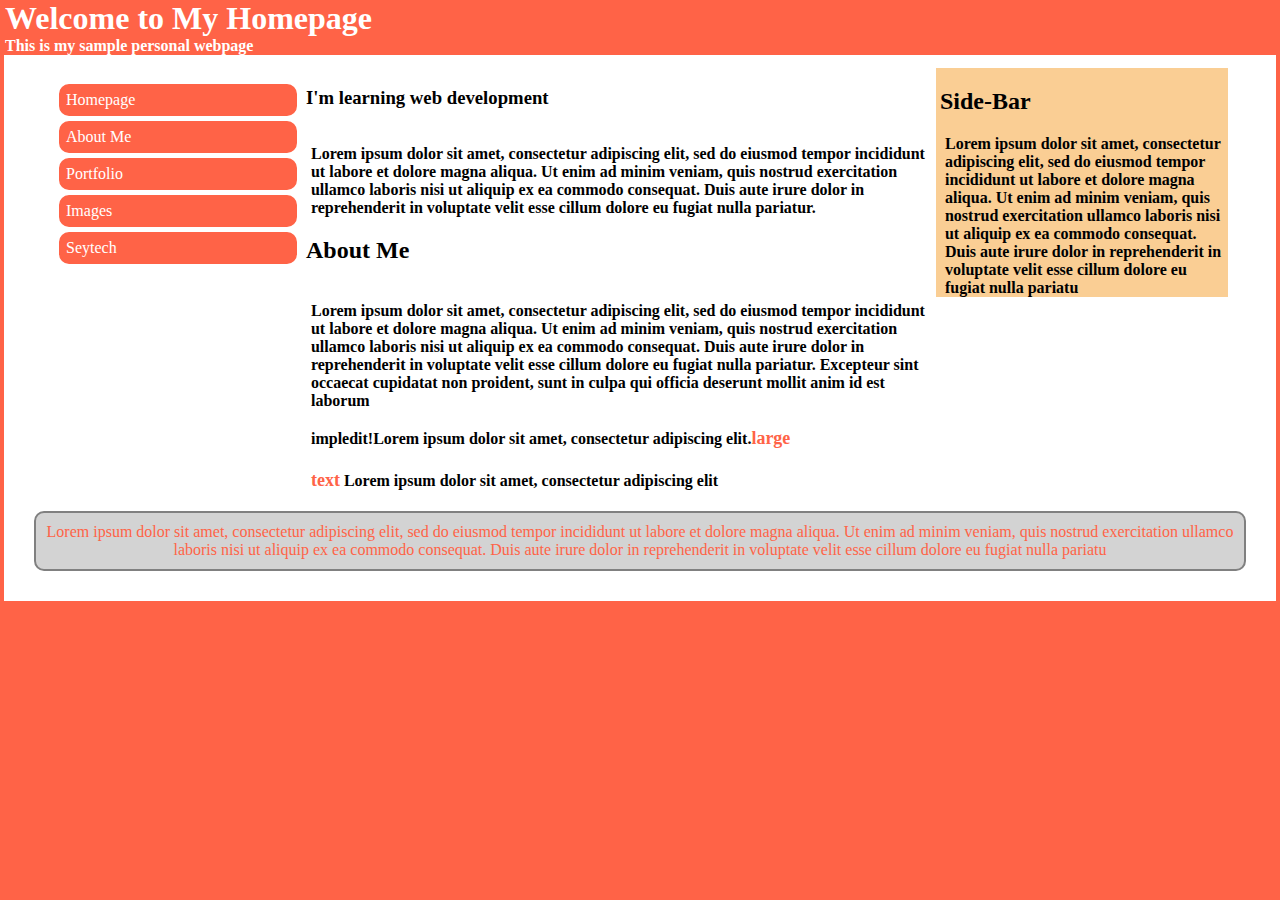
<file: week 1/practice/index.html>
<!DOCTYPE html>
<html lang="en">
<head>
    <meta charset="UTF-8">
    <meta http-equiv="X-UA-Compatible" content="IE=edge">
    <meta name="viewport" content="width=device-width, initial-scale=1.0">
    <title>Document</title>
    <link rel="stylesheet" href="style.css"/>
</head>
<body>
    <h1>Welcome to My Homepage</h1>
    <p>This is my sample personal webpage</p>
    <main>
       <div class="first">
           <ul>
               <li>Homepage</li>
               <li>About Me</li>
               <li>Portfolio</li>
               <li>Images</li>
               <li><a target="_blank" href="https://learn.seytech.co/courses/basics/web">Seytech</a></li>
           </ul>
       </div> 
    <div class="second">
        <h3>I'm learning web development</h3></br>
        <p>Lorem ipsum dolor sit amet, consectetur adipiscing elit, sed do eiusmod tempor incididunt ut labore et dolore magna aliqua. Ut enim ad minim veniam, quis nostrud exercitation ullamco laboris nisi ut aliquip ex ea commodo consequat. Duis aute irure dolor in reprehenderit in voluptate velit esse cillum dolore eu fugiat nulla pariatur.</p>
        <h2>About Me</h2></br>
        <p>Lorem ipsum dolor sit amet, consectetur adipiscing elit, sed do eiusmod tempor incididunt ut labore et dolore magna aliqua. Ut enim ad minim veniam, quis nostrud exercitation ullamco laboris nisi ut aliquip ex ea commodo consequat. Duis aute irure dolor in reprehenderit in voluptate velit esse cillum dolore eu fugiat nulla pariatur. Excepteur sint occaecat cupidatat non proident, sunt in culpa qui officia deserunt mollit anim id est laborum</p></br>
        <p>impledit!Lorem ipsum dolor sit amet, consectetur adipiscing elit.<span>large</br></br> text</span> Lorem ipsum dolor sit amet, consectetur adipiscing elit</p>
       </div>
       <div class="third">
           <h2>Side-Bar</h2>
           <p>Lorem ipsum dolor sit amet, consectetur adipiscing elit, sed do eiusmod tempor incididunt ut labore et dolore magna aliqua. Ut enim ad minim veniam, quis nostrud exercitation ullamco laboris nisi ut aliquip ex ea commodo consequat. Duis aute irure dolor in reprehenderit in voluptate velit esse cillum dolore eu fugiat nulla pariatu</p>
           
        </div>
        <footer>Lorem ipsum dolor sit amet, consectetur adipiscing elit, sed do eiusmod tempor incididunt ut labore et dolore magna aliqua. Ut enim ad minim veniam, quis nostrud exercitation ullamco laboris nisi ut aliquip ex ea commodo consequat. Duis aute irure dolor in reprehenderit in voluptate velit esse cillum dolore eu fugiat nulla pariatu</footer>
    </main>
</body>
</html>
</file>
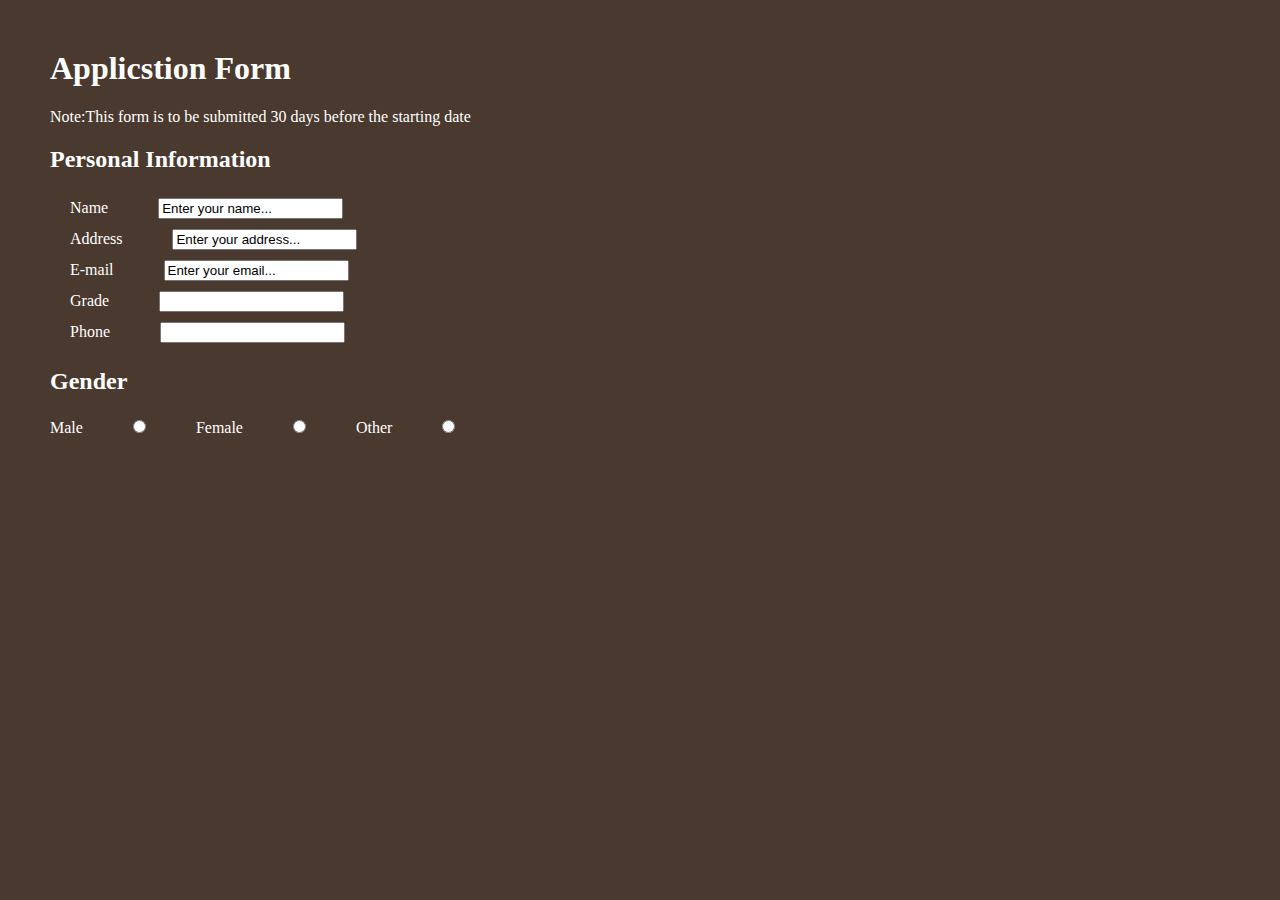
<file: week2/class2/homework/index.html>
<!DOCTYPE html>
<html lang="en">
<head>
    <meta charset="UTF-8">
    <meta http-equiv="X-UA-Compatible" content="IE=edge">
    <meta name="viewport" content="width=device-width, initial-scale=1.0">
    <title>Document</title>
    <link rel="stylesheet" href="style.css">
</head>
<body>
    <h1>Applicstion Form</h1>
    <div class="row">
        Note:This form is to be submitted 30 days before the starting date
    </div>
    <div class="row">
       <h2>Personal Information</h2>
    </div>
    <div class="row1">
        Name<input type="text" value="Enter your name..."/>
    </div>
    <div class="row1">
        Address<input type="text" value="Enter your address..."/>
    </div><div class="row1">
        E-mail<input type="text" value="Enter your email..."/>
    </div><div class="row1">
        Grade<input type="number" value="Enter your grade..."/>
    </div><div class="row1">
        Phone<input type="number" value="+1"/>
    </div>
    <div class="row">
        <h2>Gender</h2>
    </div>
    <div class="row">
       <label>Male</label><input name="gender" type="radio"/><label>Female</label><input name="gender" type="radio"/><label>Other</label><input name="gender" type="radio"/>

    </div>
    
</body>
</html>
</file>
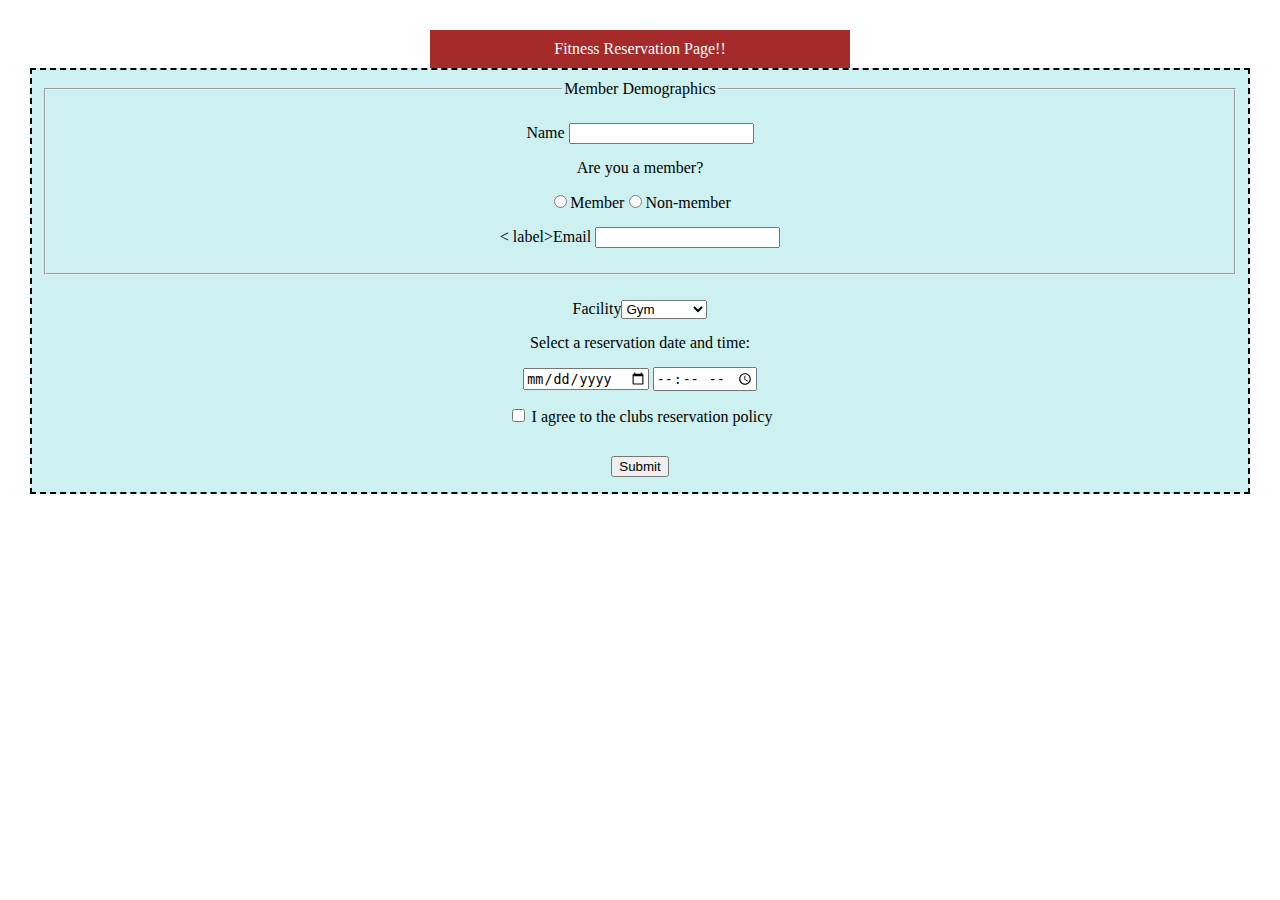
<file: week2/class2/practice2/index.html>
<!DOCTYPE html>
<html lang="en">
<head>
    <meta charset="UTF-8">
    <meta http-equiv="X-UA-Compatible" content="IE=edge">
    <meta name="viewport" content="width=device-width, initial-scale=1.0">
    <title>Document</title>
    <link rel="stylesheet" href="style.css">
</head>
<body>
  <div class="tittle">Fitness Reservation Page!!</div>
</hr>
  <form>
      <div class="member">
       <fieldset class="member">
         <legend>Member Demographics</legend>
         <div class="row">
            <label>Name</label> <input name="firstname"/>
         </div>
         <div class="row">
            Are you a member?
         </div>
         <div class="row">
            <input name="member" type="radio"/>Member<input name="member" type="radio">Non-member
         </div>
         <div class="row">
            < label>Email</label> <input name="email"/>
        </fieldset>
        </div>
      </div>
      <div class="row">
       Facility<select>
           <option value="Badminton">Badminton</option>
           <option value="soccer">Soccer</option>
           <option value="pool">Pool</option>
           <option selected value="gym">Gym</option>
       </select>
    </div>
    <div class="row">
        Select a reservation date and time:
    </div>
    <div class="row">
        <input type="date"/> <input type="time">
    </div>
    <div class="row">
        <input type="checkbox"/> I agree to the clubs reservation policy
    </div>
    <button class="row">Submit</button>
  </form> 
</body>
</html>
</file>
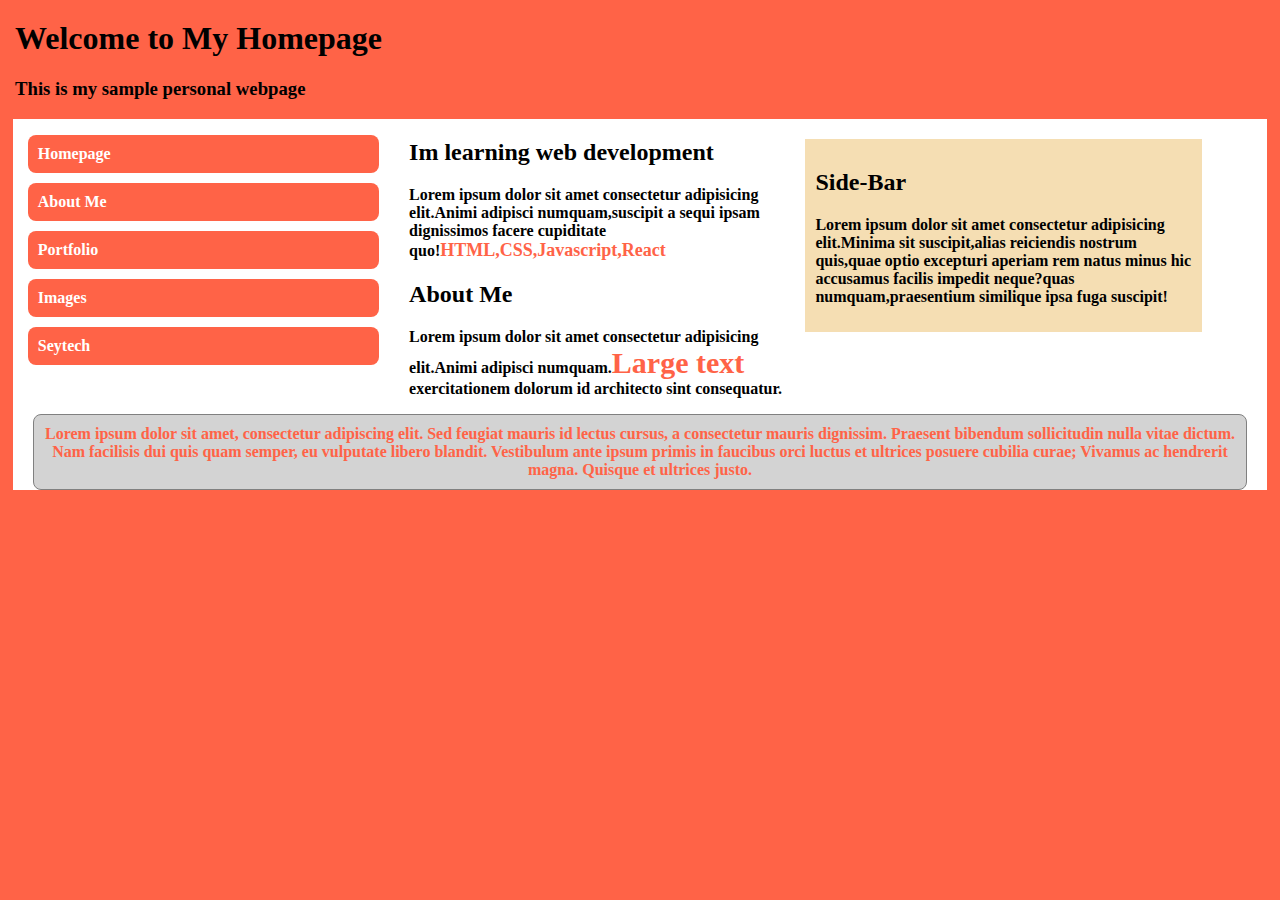
<file: week2/class3/practice1/index.html>
<!DOCTYPE html>
<html lang="en">
<head>
    <meta charset="UTF-8">
    <meta http-equiv="X-UA-Compatible" content="IE=edge">
    <meta name="viewport" content="width=device-width, initial-scale=1.0">
    <title>Document</title>
    <link rel="stylesheet" href="style.css">
</head>
<body>
  <div class="container">
    <header>
        <h1>Welcome to My Homepage</h1>
        <h3>This is my sample personal webpage </h3>
    </header>
    <div class="wrapper">
        <nav>
            <ul>
                <li>Homepage</li>
                <li>About Me</li>
                <li>Portfolio</li>
                <li>Images</li>
                <li>Seytech</li>
            </ul>
        </nav>
        <div class="middle">
            <h2>Im learning web development</h2>
            <p>Lorem ipsum dolor sit amet consectetur adipisicing elit.Animi adipisci numquam,suscipit a sequi ipsam dignissimos facere cupiditate quo!<span>HTML,CSS,Javascript,React</span></p>
            <h2>About Me</h2>
            <P>Lorem ipsum dolor sit amet consectetur adipisicing elit.Animi adipisci numquam.<span class="large">Large text</span> exercitationem dolorum id architecto sint consequatur.</P>
        </div>
        <aside>
            <h2>Side-Bar</h2>
            <p>Lorem ipsum dolor sit amet consectetur adipisicing elit.Minima sit suscipit,alias reiciendis nostrum quis,quae optio excepturi aperiam rem natus minus hic accusamus facilis impedit neque?quas numquam,praesentium similique ipsa fuga suscipit!</p>
        </aside>
        <div class="clear"></div>
        <footer>Lorem ipsum dolor sit amet, consectetur adipiscing elit. Sed feugiat mauris id lectus cursus, a consectetur mauris dignissim. Praesent bibendum sollicitudin nulla vitae dictum. Nam facilisis dui quis quam semper, eu vulputate libero blandit. Vestibulum ante ipsum primis in faucibus orci luctus et ultrices posuere cubilia curae; Vivamus ac hendrerit magna. Quisque et ultrices justo.</footer>
    </div>
  </div>
</body>
</html>
</file>
<file: week2/class5/practice1/index.html>
<!DOCTYPE html>
<html lang="en">
<head>
    <meta charset="UTF-8">
    <meta http-equiv="X-UA-Compatible" content="IE=edge">
    <meta name="viewport" content="width=device-width, initial-scale=1.0">
    <title>Document</title>
    <link rel="stylesheet" href="style.css">
</head>
<body>
    <div class="container">
        <span>Text</span>
    </div>
</body>
</html>
</file>
<file: week 1/practice/style.css>
body{
    background-color: tomato;
    margin:0
}
h1,p{
    margin:auto;
    margin-left: 5px;
    color: white;
}
p{
    font-weight: bolder;
    font-size: medium;
}
div p{
    color:black    
}
main{
    background-color: white;
    margin: auto;
    margin-left: 4px;
    margin-right: 4px;
    padding: 10px;
   
}
.first,.second,.third{
    display: inline-block;
    vertical-align: top;
    margin-top: 3px;
}
.first{
    width:23%
}
.second{
    width: 50%;
}
.third{
    width: 23%;
    background-color: rgb(250, 206, 148);
    margin-right: 10px;
    padding-left: 4px;
}
span{
    font-size:large;
    color: tomato;
}
footer{
    border:solid 2px grey;
    background-color: lightgrey;
    border-radius: 10px;
    color: tomato;
    margin: 20px;
    padding: 10px;
    text-align: center;

}
li{
    background-color: tomato;
    border: solid 2px tomato;
    color: white;
    margin: 5px;
    padding: 5px;
    border-radius: 10px;
}

ul li:hover{
    background-color: lightgray;
    color: rgb(109, 106, 106);
}
a{
    list-style: none;
    text-decoration: none;
    color: white;
}
</file>
<file: week2/class2/homework/style.css>
body{
    background-color: rgba(63, 46, 34, 0.945);
    margin-top: 50px;
    margin-left: 50px;
    color: white;
} 
input{
    margin:5px 50px;
}
.row1{
    margin-left: 20px;
}
</file>
<file: week2/class2/practice2/style.css>
body{
    text-align:center;
    margin:30px;
}
.tittle{
    background-color: brown;
    color: white;
    padding: 10px;
    width: 400px;
    margin: auto;
}
.member{
    text-align: center;
    padding: 10px;
}
.row{
    margin:15px 0px;
}
form{
    background-color:rgb(205, 240, 240);
    border:black 2px dashed;
}
</file>
<file: week2/class3/practice1/style.css>
body{
    margin: 0;
}
.container{
    background-color: tomato;
    height: 100vh;
    margin-top: 0;
}
.wrapper{
   
    background-color: white;
    width: 98%;
    margin: auto;}
   
h1{
    margin-top: 0;
}
nav,.middle,aside{
    float: left;
    width: 30%;
    margin-right: 20px;
}    
.clear{
    clear: both;
}
footer{
   
    background-color:lightgray;
    border: 1px solid gray;
    color: tomato;
    text-align: center;
    padding: 10px;
    margin: 0 20px;
    border-radius: 8px;
    font-weight: bolder;
}



header{
    padding-top: 20px;
    margin-left: 15px;
}
span{
    color: tomato;
    font-weight: bold;
    font-size: large;
}

ul li{
    background-color: tomato;
    color: white;
    margin: 10px;
    padding: 10px;
    border-radius: 8px;
    font-weight: bolder;
}
ul li:hover{
    background-color: white;
    color: tomato;
    border: solid 2px tomato;
}
ul{
    list-style: none;
    padding-left: 5px;
}
.large{
    color: tomato;
    font-size: 30px;
}
aside{
    background-color: wheat;
    padding: 10px;
    margin-top: 20px;
}
p{
    font-weight: bold;
}
@media screen and (max-width:500px){
    .container{
        height: auto;
        padding: 30px 0;
    }
    nav,.middle,aside{
        float: none;
        width:90%;
        margin: auto;
    }
    nav{
        margin-top: 20px;
    }
    .wrapper{
        padding: 20px 0;
    } 
    aside{
        margin-bottom: 20px;
    }

}
</file>
<file: week2/class5/practice1/style.css>
.container{
    position: relative;
    width: 100%;
    height: 100px;
    background-color: black;
    text-align: center;
    
    
}
span{
    position: absolute;
    top:40%;
    left: 50%;
    display: inline-block;
    background-color: green;
    width: 40px;
  
}
</file>
